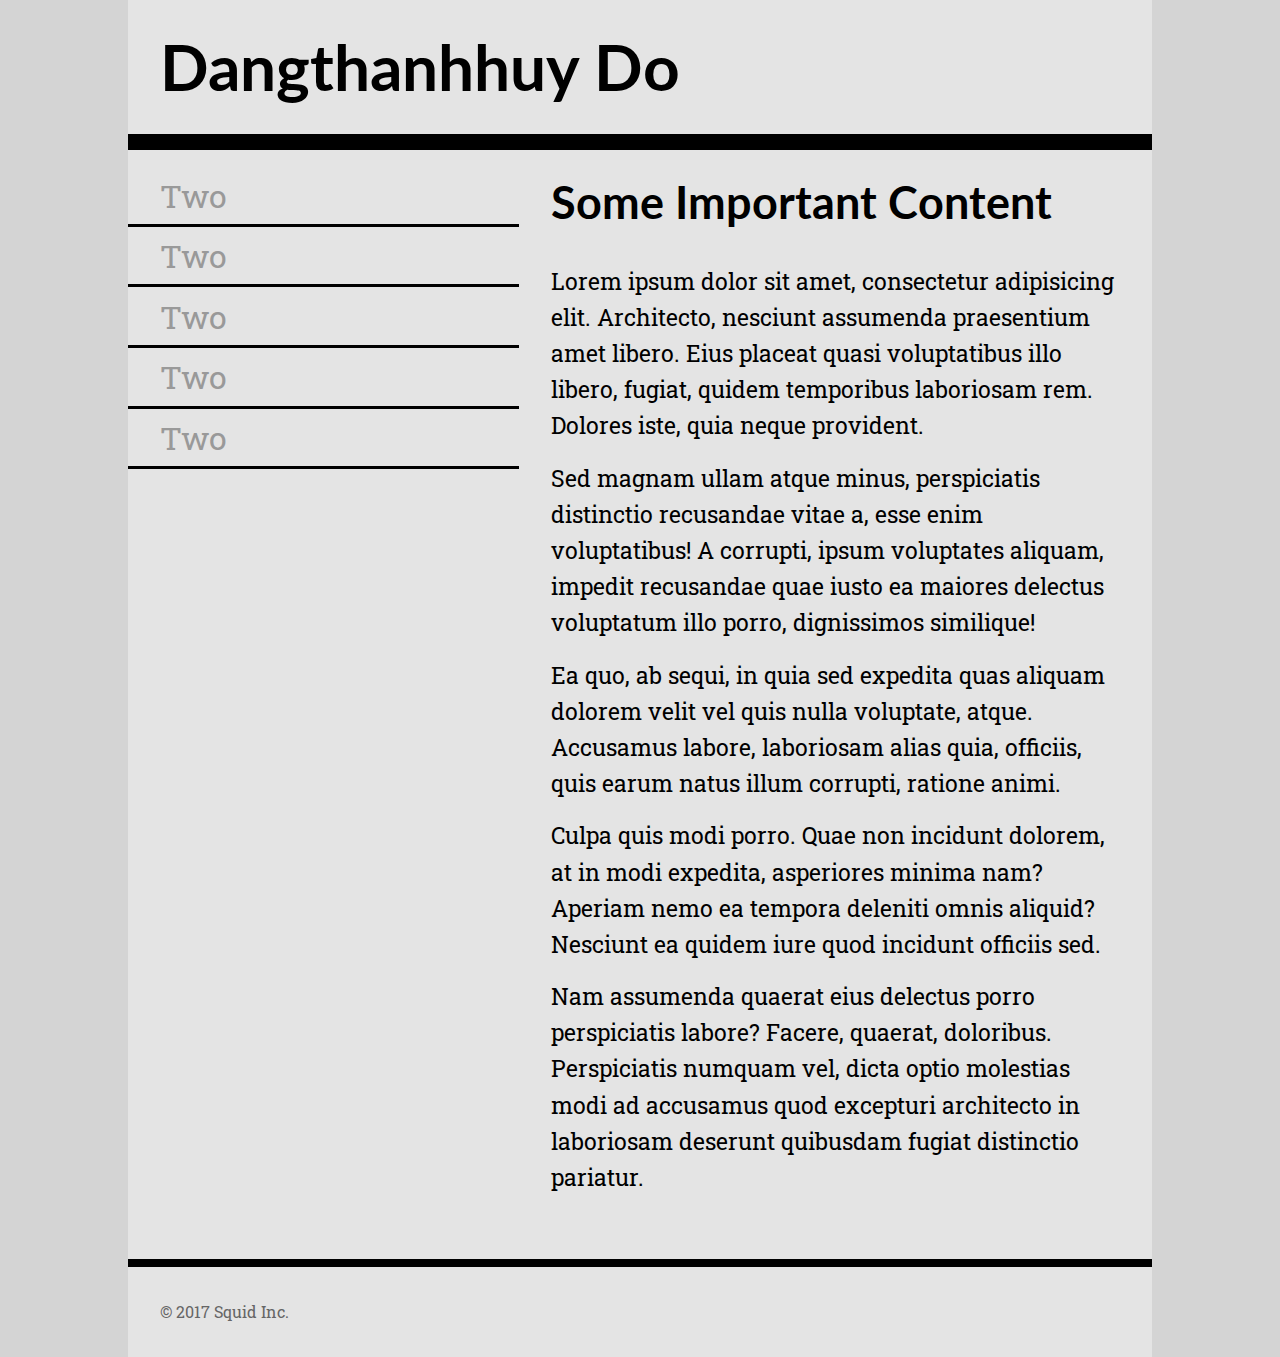
<file: index.html>
<!DOCTYPE html>
<html lang="en">
<head>
    <meta charset="UTF-8">
    <title>Font Assignment</title>
    <!-- two pages are 
    index.html with sans-serif headings and serif body text
    
    two.html with serif headings and sans-serif body text
    
    don't forget to add your google font <link> in the right place
    -->
    <meta name="viewpoint" content="width=device-width" />
    <link href="https://fonts.googleapis.com/css?family=Lato:700|Roboto+Slab" rel="stylesheet">
    <link href="one.css" rel="stylesheet" type="text/css"/>
</head>
<body>
    <div class="wrapper">
        <header>
            <h1>Dangthanhhuy Do</h1>
        </header>
        <nav>
            <ul>
                <li><a href="two.html">Two</a></li>
                <li><a href="two.html">Two</a></li>
                <li><a href="two.html">Two</a></li>
                <li><a href="two.html">Two</a></li>
                <li><a href="two.html">Two</a></li>
            </ul>
        </nav>
        <main>
            <h2>Some Important Content</h2>
            <p>Lorem ipsum dolor sit amet, consectetur adipisicing elit. Architecto, nesciunt assumenda praesentium amet libero. Eius placeat quasi voluptatibus illo libero, fugiat, quidem temporibus laboriosam rem. Dolores iste, quia neque provident.</p>
            <p>Sed magnam ullam atque minus, perspiciatis distinctio recusandae vitae a, esse enim voluptatibus! A corrupti, ipsum voluptates aliquam, impedit recusandae quae iusto ea maiores delectus voluptatum illo porro, dignissimos similique!</p>
            <p>Ea quo, ab sequi, in quia sed expedita quas aliquam dolorem velit vel quis nulla voluptate, atque. Accusamus labore, laboriosam alias quia, officiis, quis earum natus illum corrupti, ratione animi.</p>
            <p>Culpa quis modi porro. Quae non incidunt dolorem, at in modi expedita, asperiores minima nam? Aperiam nemo ea tempora deleniti omnis aliquid? Nesciunt ea quidem iure quod incidunt officiis sed.</p>
            <p>Nam assumenda quaerat eius delectus porro perspiciatis labore? Facere, quaerat, doloribus. Perspiciatis numquam vel, dicta optio molestias modi ad accusamus quod excepturi architecto in laboriosam deserunt quibusdam fugiat distinctio pariatur.</p>
        </main>
        <footer>
            <p>&copy; 2017 Squid Inc.</p>
        </footer>
    </div>
</body>
</html>
</file>
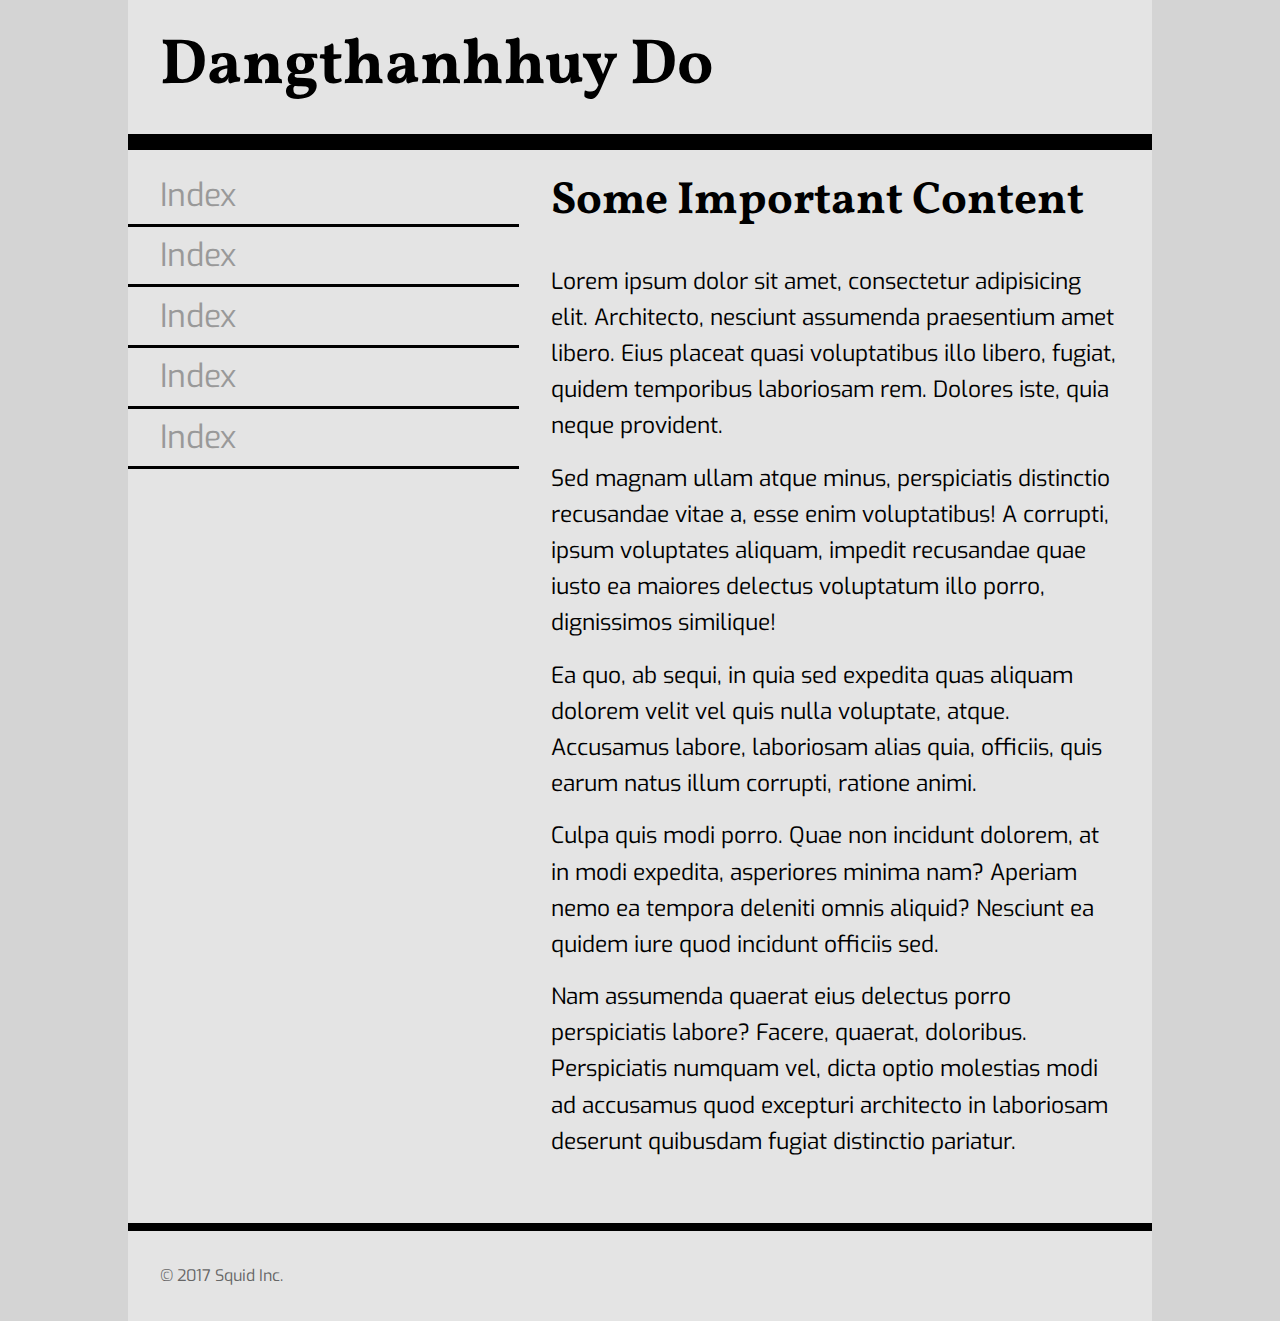
<file: two.html>
<!DOCTYPE html>
<html lang="en">
<head>
    <meta charset="UTF-8">
    <title>Font Assignment</title>
    <!-- two pages are 
    index.html with sans-serif headings and serif body text
    
    two.html with serif headings and sans-serif body text
    
    don't forget to add your google font <link> in the right place
    -->
    <meta name="viewpoint" content="width=device-width" />
    <link href="https://fonts.googleapis.com/css?family=Exo|Vollkorn:700" rel="stylesheet">
    <link href="two.css" rel="stylesheet" type="text/css"/>
</head>
<body>
    <div class="wrapper">
        <header>
            <h1>Dangthanhhuy Do</h1>
        </header>
        <nav>
            <ul>
                <li><a href="index.html">Index</a></li>
                <li><a href="index.html">Index</a></li>
                <li><a href="index.html">Index</a></li>
                <li><a href="index.html">Index</a></li>
                <li><a href="index.html">Index</a></li>
            </ul>
        </nav>
        <main>
            <h2>Some Important Content</h2>
            <p>Lorem ipsum dolor sit amet, consectetur adipisicing elit. Architecto, nesciunt assumenda praesentium amet libero. Eius placeat quasi voluptatibus illo libero, fugiat, quidem temporibus laboriosam rem. Dolores iste, quia neque provident.</p>
            <p>Sed magnam ullam atque minus, perspiciatis distinctio recusandae vitae a, esse enim voluptatibus! A corrupti, ipsum voluptates aliquam, impedit recusandae quae iusto ea maiores delectus voluptatum illo porro, dignissimos similique!</p>
            <p>Ea quo, ab sequi, in quia sed expedita quas aliquam dolorem velit vel quis nulla voluptate, atque. Accusamus labore, laboriosam alias quia, officiis, quis earum natus illum corrupti, ratione animi.</p>
            <p>Culpa quis modi porro. Quae non incidunt dolorem, at in modi expedita, asperiores minima nam? Aperiam nemo ea tempora deleniti omnis aliquid? Nesciunt ea quidem iure quod incidunt officiis sed.</p>
            <p>Nam assumenda quaerat eius delectus porro perspiciatis labore? Facere, quaerat, doloribus. Perspiciatis numquam vel, dicta optio molestias modi ad accusamus quod excepturi architecto in laboriosam deserunt quibusdam fugiat distinctio pariatur.</p>
        </main>
        <footer>
            <p>&copy; 2017 Squid Inc.</p>
        </footer>
    </div>
</body>
</html>
</file>
<file: one.css>
*{
    padding: 0;
    margin: 0;
    box-sizing: border-box;
}
html{
    font-size: 16px;
    line-height: 1.6;
    font-family: 'Roboto Slab', Georgia, serif;
}
html,body{
    background-color: #d4d4d4;
}
h1{
    font-family: 'Lato', Arial, sans-serif;
    font-size: 3.998rem;
    padding:1rem 2rem;
}
h2{
    font-family: 'Lato', Arial, sans-serif;
    font-size: 2.827rem;
    padding:1rem 2rem;
}
nav ul{
    padding:1rem 0;
}
nav li{
    font-size: 1.999rem;
    list-style-type: none;
}
nav li>a{
    display: block;
    text-decoration: none;
    border-bottom: 0.2rem solid black;
    padding: 0.2rem 2rem;
    color: #999;
}
nav li>a:hover,
nav li>a:active{
    color: #222;
}
p{
    font-size: 1.414rem;
    padding:0.5rem 2rem;
}
main p:last-child{
    padding-bottom: 4rem;
}
.wrapper{
    width: 80%;
    max-width: 1200px;
    margin: 0 auto;
    background-color: #e4e4e4;
}
header{
    width:100%;
    border-bottom: 1rem solid black;
}
nav{
    float:left;
    width: 38.2%;
}
main{
    float:right;
    width: 61.8%;
}
footer{
    clear:both;
    width: 100%;
    border-top: 0.5rem solid black;
}
footer p{
    font-size: 1rem;
    padding: 2rem;
    color: #666;
}
</file>
<file: two.css>
*{
    padding: 0;
    margin: 0;
    box-sizing: border-box;
}
html{
    font-size: 16px;
    line-height: 1.6;
    font-family: 'Exo', Verdana, sans-serif;
}
html,body{
    background-color: #d4d4d4;
}
h1{
    font-family: 'Vollkorn', 'Times New Roman', serif;
    font-size: 3.998rem;
    padding:1rem 2rem;
}
h2{
    font-family: 'Vollkorn', 'Times New Roman', serif;
    font-size: 2.827rem;
    padding:1rem 2rem;
}
nav ul{
    padding:1rem 0;
}
nav li{
    font-size: 1.999rem;
    list-style-type: none;
}
nav li>a{
    display: block;
    text-decoration: none;
    border-bottom: 0.2rem solid black;
    padding: 0.2rem 2rem;
    color: #999;
}
nav li>a:hover,
nav li>a:active{
    color: #222;
}
p{
    font-size: 1.414rem;
    padding:0.5rem 2rem;
}
main p:last-child{
    padding-bottom: 4rem;
}
.wrapper{
    width: 80%;
    max-width: 1200px;
    margin: 0 auto;
    background-color: #e4e4e4;
}
header{
    width:100%;
    border-bottom: 1rem solid black;
}
nav{
    float:left;
    width: 38.2%;
}
main{
    float:right;
    width: 61.8%;
}
footer{
    clear:both;
    width: 100%;
    border-top: 0.5rem solid black;
}
footer p{
    font-size: 1rem;
    padding: 2rem;
    color: #666;
}
</file>
